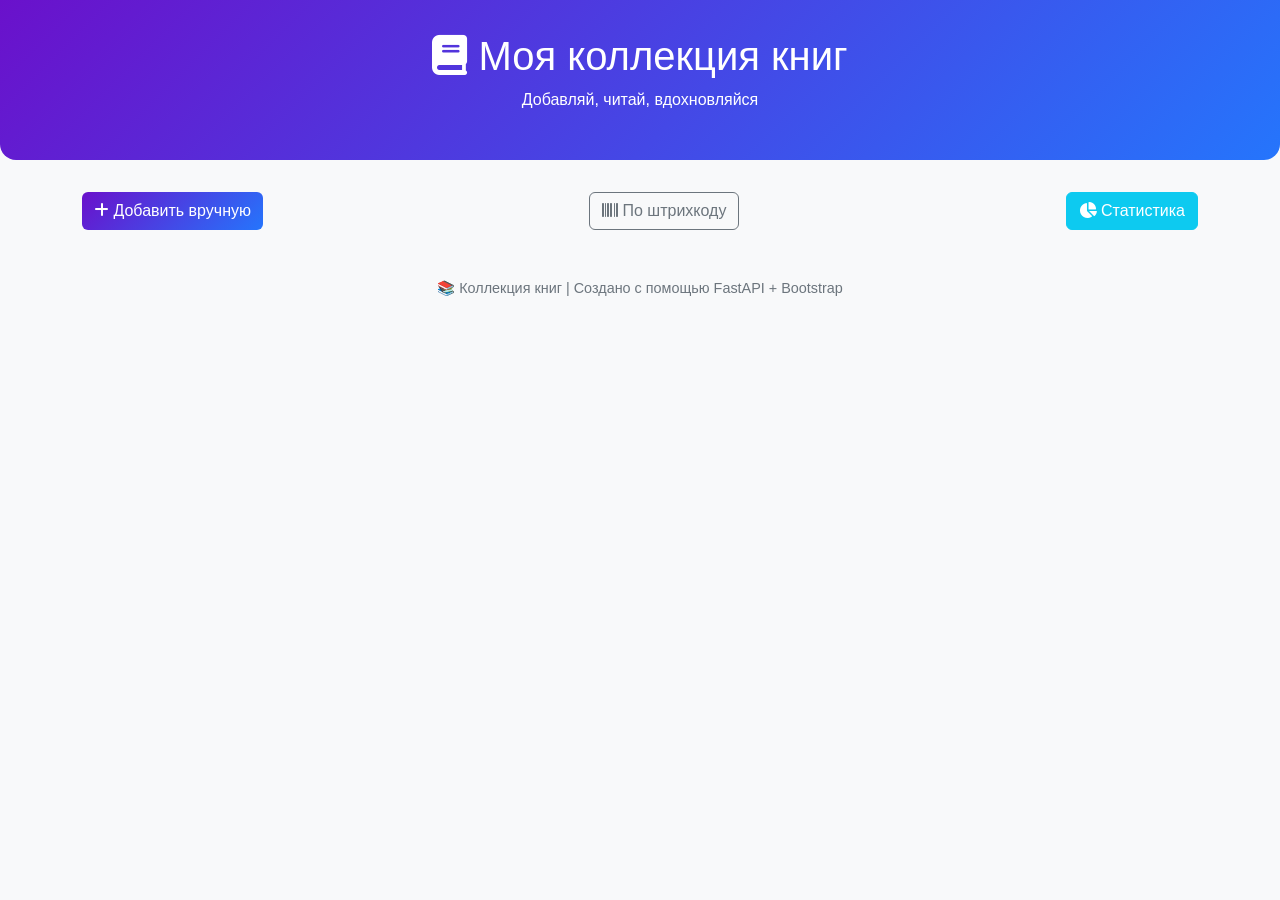
<file: app/static/index.html>
<!DOCTYPE html>
<html lang="ru">
<head>
  <meta charset="UTF-8" />
  <meta name="viewport" content="width=device-width, initial-scale=1.0"/>
  <title>Коллекция книг</title>
  <link href="https://cdn.jsdelivr.net/npm/bootstrap@5.3.0/dist/css/bootstrap.min.css" rel="stylesheet"/>
  <link href="https://cdnjs.cloudflare.com/ajax/libs/font-awesome/6.0.0/css/all.min.css" rel="stylesheet"/>
  <style>
    body {
      background: #f8f9fa;
      font-family: 'Segoe UI', sans-serif;
    }
    .header {
      background: linear-gradient(135deg, #6a11cb 0%, #2575fc 100%);
      color: white;
      padding: 2rem 0;
      text-align: center;
      margin-bottom: 2rem;
      border-radius: 0 0 1rem 1rem;
    }
    .card {
      border: none;
      border-radius: 1rem;
      box-shadow: 0 4px 12px rgba(0,0,0,0.1);
      transition: transform 0.2s;
    }
    .card:hover {
      transform: translateY(-5px);
    }
    .book-cover {
      height: 200px;
      object-fit: cover;
      border-radius: 1rem 1rem 0 0;
    }
    .footer {
      text-align: center;
      margin-top: 3rem;
      color: #6c757d;
      font-size: 0.9rem;
    }
    .btn-primary {
      background: linear-gradient(135deg, #6a11cb, #2575fc);
      border: none;
    }
    .badge-status {
      font-size: 0.8em;
      padding: 0.5em 0.8em;
    }
    .status-прочитана { background: #d4edda; color: #155724; }
    .status-в-планах { background: #d1ecf1; color: #0c5460; }
    .status-в-процессе { background: #fff3cd; color: #856404; }
  </style>
</head>
<body>

  <div class="header">
    <h1><i class="fas fa-book"></i> Моя коллекция книг</h1>
    <p>Добавляй, читай, вдохновляйся</p>
  </div>

  <div class="container">

    <!-- Кнопки действий -->
    <div class="mb-4 d-flex justify-content-between flex-wrap gap-2">
      <button class="btn btn-primary" data-bs-toggle="modal" data-bs-target="#addBookModal">
        <i class="fas fa-plus"></i> Добавить вручную
      </button>
      <button class="btn btn-outline-secondary" data-bs-toggle="modal" data-bs-target="#isbnModal">
        <i class="fas fa-barcode"></i> По штрихкоду
      </button>
      <button class="btn btn-info text-white" onclick="loadStats()">
        <i class="fas fa-chart-pie"></i> Статистика
      </button>
    </div>

    <!-- Статистика -->
    <div id="statsSection" class="alert alert-light d-none mb-4">
      <h5><i class="fas fa-chart-line"></i> Статистика</h5>
      <div id="statsContent"></div>
    </div>

    <!-- Список книг -->
    <div id="booksGrid" class="row row-cols-1 row-cols-md-2 row-cols-lg-3 g-4">
      <!-- Книги загружаются динамически -->
    </div>
  </div>

  <!-- Модальное окно: Добавить книгу -->
  <div class="modal fade" id="addBookModal" tabindex="-1">
    <div class="modal-dialog">
      <div class="modal-content">
        <form onsubmit="addBook(event)">
          <div class="modal-header">
            <h5 class="modal-title">Добавить книгу</h5>
            <button type="button" class="btn-close" data-bs-dismiss="modal"></button>
          </div>
          <div class="modal-body">
            <div class="mb-3">
              <label>Название *</label>
              <input type="text" class="form-control" id="title" required/>
            </div>
            <div class="mb-3">
              <label>Автор *</label>
              <input type="text" class="form-control" id="author" required/>
            </div>
            <div class="mb-3">
              <label>Жанр</label>
              <input type="text" class="form-control" id="genre"/>
            </div>
            <div class="mb-3">
              <label>Статус</label>
              <select class="form-select" id="status">
                <option value="в планах">в планах</option>
                <option value="в процессе">в процессе</option>
                <option value="прочитана">прочитана</option>
              </select>
            </div>
          </div>
          <div class="modal-footer">
            <button type="button" class="btn btn-secondary" data-bs-dismiss="modal">Отмена</button>
            <button type="submit" class="btn btn-primary">Добавить</button>
          </div>
        </form>
      </div>
    </div>
  </div>

  <!-- Модальное окно: Добавить по ISBN -->
  <div class="modal fade" id="isbnModal" tabindex="-1">
    <div class="modal-dialog">
      <div class="modal-content">
        <form onsubmit="addBookByISBN(event)">
          <div class="modal-header">
            <h5 class="modal-title">Добавить по ISBN</h5>
            <button type="button" class="btn-close" data-bs-dismiss="modal"></button>
          </div>
          <div class="modal-body">
            <div class="mb-3">
              <label>ISBN (10 или 13 цифр)</label>
              <input type="text" class="form-control" id="isbn" placeholder="9780134685991" required/>
            </div>
          </div>
          <div class="modal-footer">
            <button type="button" class="btn btn-secondary" data-bs-dismiss="modal">Отмена</button>
            <button type="submit" class="btn btn-primary">Поиск и добавление</button>
          </div>
        </form>
      </div>
    </div>
  </div>

  <div class="footer">
    <p>📚 Коллекция книг | Создано с помощью FastAPI + Bootstrap</p>
  </div>

  <script src="https://cdn.jsdelivr.net/npm/bootstrap@5.3.0/dist/js/bootstrap.bundle.min.js"></script>
  <script>
    const API_URL = 'http://127.0.0.1:8000'; // Измени, если нужно

    // Загрузка книг при старте
    window.onload = () => loadBooks();

    async function loadBooks() {
      try {
        const res = await fetch(`${API_URL}/books/?limit=50`);
        const data = await res.json();
        const container = document.getElementById('booksGrid');
        container.innerHTML = '';

        data.books.forEach(book => {
          const statusClass = book.status.replace(' ', '-');
          container.innerHTML += `
            <div class="col">
              <div class="card h-100">
                <img src="${book.image || `https://picsum.photos/seed/${book.id}/300/400`}" ...
                <div class="card-body d-flex flex-column">
                  <h5 class="card-title">${book.title}</h5>
                  <p class="text-muted mb-1"><strong>Автор:</strong> ${book.author}</p>
                  ${book.genre ? `<p class="text-muted mb-1"><strong>Жанр:</strong> ${book.genre}</p>` : ''}
                  <span class="badge badge-status status-${statusClass} mt-auto">${book.status}</span>
                </div>
                <div class="card-footer d-flex gap-2">
                  <button class="btn btn-sm btn-warning flex-fill" onclick="editBook(${book.id})">
                    <i class="fas fa-edit"></i>
                  </button>
                  <button class="btn btn-sm btn-danger flex-fill" onclick="deleteBook(${book.id})">
                    <i class="fas fa-trash"></i>
                  </button>
                </div>
              </div>
            </div>
          `;
        });
      } catch (err) {
        alert("Ошибка загрузки книг: " + err.message);
      }
    }

    async function loadStats() {
      try {
        const res = await fetch(`${API_URL}/books/stats/`);
        const stats = await res.json();
        const section = document.getElementById('statsSection');
        section.classList.remove('d-none');

        let genresHtml = '';
        for (const [genre, count] of Object.entries(stats.genres_count)) {
          genresHtml += `<li>${genre || 'Не указан'}: <strong>${count}</strong></li>`;
        }

        document.getElementById('statsContent').innerHTML = `
          <p><strong>Всего книг:</strong> ${stats.total_books}</p>
          <p><strong>По жанрам:</strong></p>
          <ul>${genresHtml || '<li>Нет данных</li>'}</ul>
        `;
      } catch (err) {
        alert("Не удалось загрузить статистику");
      }
    }

    async function addBook(e) {
      e.preventDefault();
      const book = {
        title: document.getElementById('title').value,
        author: document.getElementById('author').value,
        genre: document.getElementById('genre').value || null,
        status: document.getElementById('status').value
      };

      try {
        await fetch(`${API_URL}/books/`, {
          method: 'POST',
          headers: { 'Content-Type': 'application/json' },
          body: JSON.stringify(book)
        });
        alert('Книга добавлена!');
        bootstrap.Modal.getInstance(document.getElementById('addBookModal')).hide();
        loadBooks();
      } catch (err) {
        alert('Ошибка: ' + err.message);
      }
    }

    async function addBookByISBN(e) {
  e.preventDefault();
  const isbn = document.getElementById('isbn').value.trim();

      try {
        const res = await fetch(`${API_URL}/books/from-isbn`, {
          method: 'POST',
          headers: { 'Content-Type': 'application/json' },
          body: JSON.stringify({ isbn })  // ✅ Правильно: объект
        });

        if (!res.ok) {
          const err = await res.json();
          throw new Error(err.detail || 'Ошибка');
        }

        alert('Книга добавлена по ISBN!');
        bootstrap.Modal.getInstance(document.getElementById('isbnModal')).hide();
        loadBooks();
      } catch (err) {
        alert('Ошибка: ' + (err.message || String(err)));
      }
    }

    function editBook(id) {
      alert('Редактирование временно недоступно (можно доработать)');
      // Можно реализовать модальное окно с предзаполнением
    }

    async function deleteBook(id) {
      if (!confirm('Удалить эту книгу?')) return;

      try {
        await fetch(`${API_URL}/books/${id}`, { method: 'DELETE' });
        loadBooks();
      } catch (err) {
        alert('Ошибка удаления');
      }
    }
  </script>
</body>
</html>
</file>
